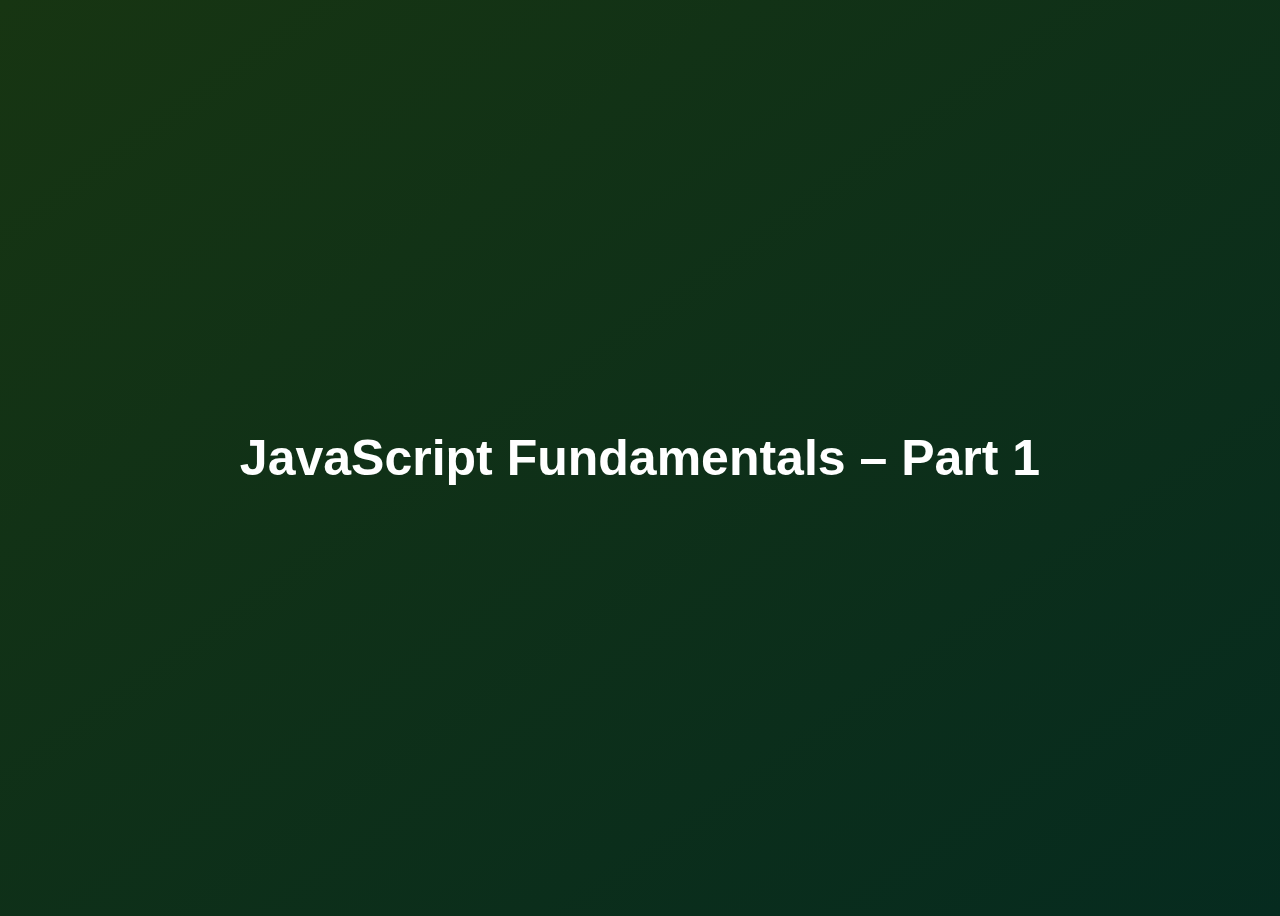
<file: 01 - Fundamentals-Part-1/index.html>
<!DOCTYPE html>
<html lang="en">

<head>
    <meta charset="UTF-8" />
    <meta name="viewport" content="width=device-width, initial-scale=1.0" />
    <meta http-equiv="X-UA-Compatible" content="ie=edge" />
    <title>JavaScript Fundamentals – Part 1</title>
    <style>
        body {
            height: 100vh;
            display: flex;
            align-items: center;
            background: linear-gradient(to top left, #062b1f, #173512);
        }

        h1 {
            font-family: sans-serif;
            font-size: 50px;
            line-height: 1.3;
            width: 100%;
            padding: 30px;
            text-align: center;
            color: white;
        }
    </style>
</head>

<body>
    <h1>JavaScript Fundamentals – Part 1</h1>
    <script src="script.js"></script>
</body>

</html
</file>
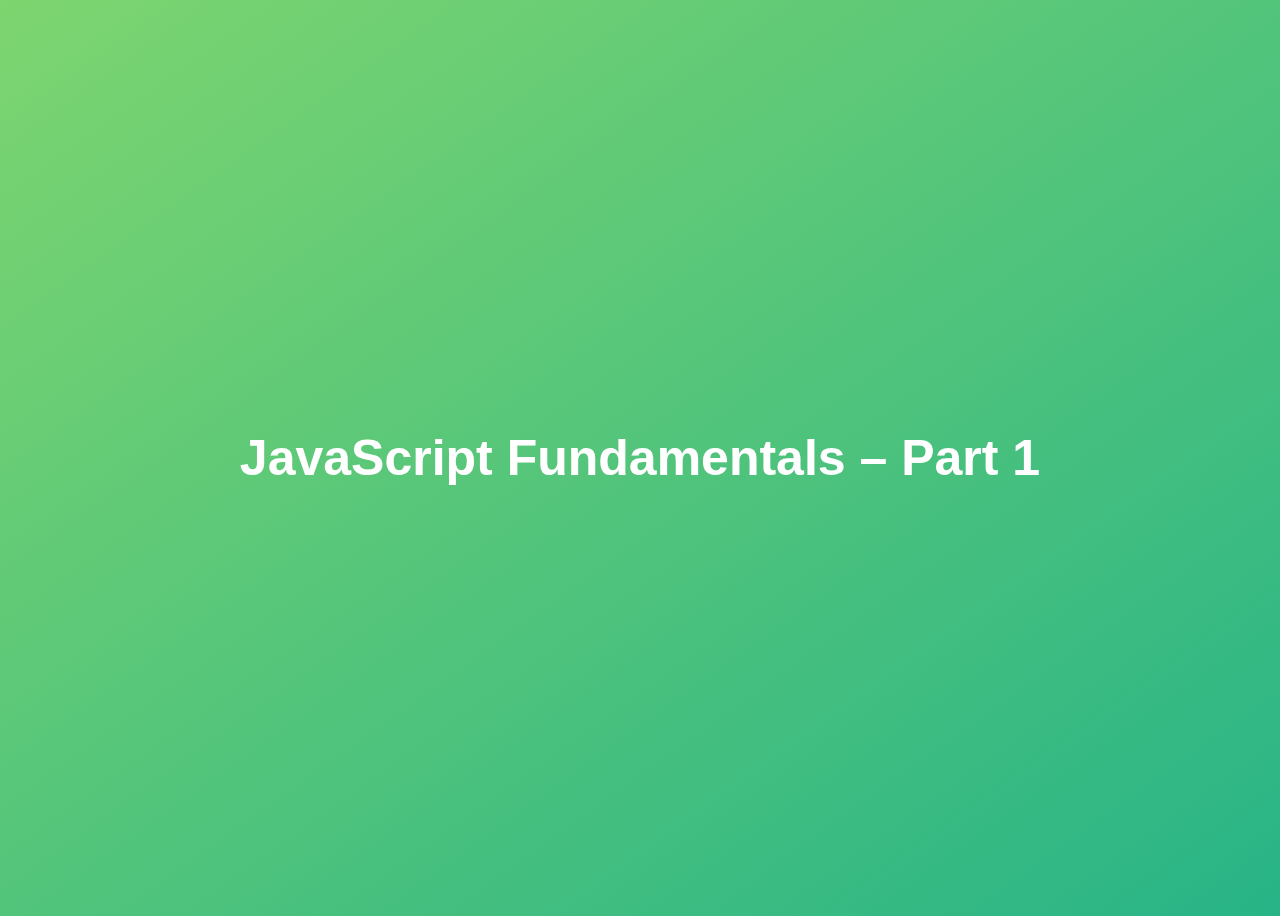
<file: 01-Fundamentals-Part-1/index.html>
<!DOCTYPE html>
<html lang="en">

<head>
    <meta charset="UTF-8" />
    <meta name="viewport" content="width=device-width, initial-scale=1.0" />
    <meta http-equiv="X-UA-Compatible" content="ie=edge" />
    <title>JavaScript Fundamentals – Part 1</title>
    <style>
        body {
            height: 100vh;
            display: flex;
            align-items: center;
            background: linear-gradient(to top left, #28b487, #7dd56f);
        }

        h1 {
            font-family: sans-serif;
            font-size: 50px;
            line-height: 1.3;
            width: 100%;
            padding: 30px;
            text-align: center;
            color: white;
        }
    </style>
</head>

<body>
    <h1>JavaScript Fundamentals – Part 1</h1>
    <script src="script.js"></script>
</body>

</html
</file>
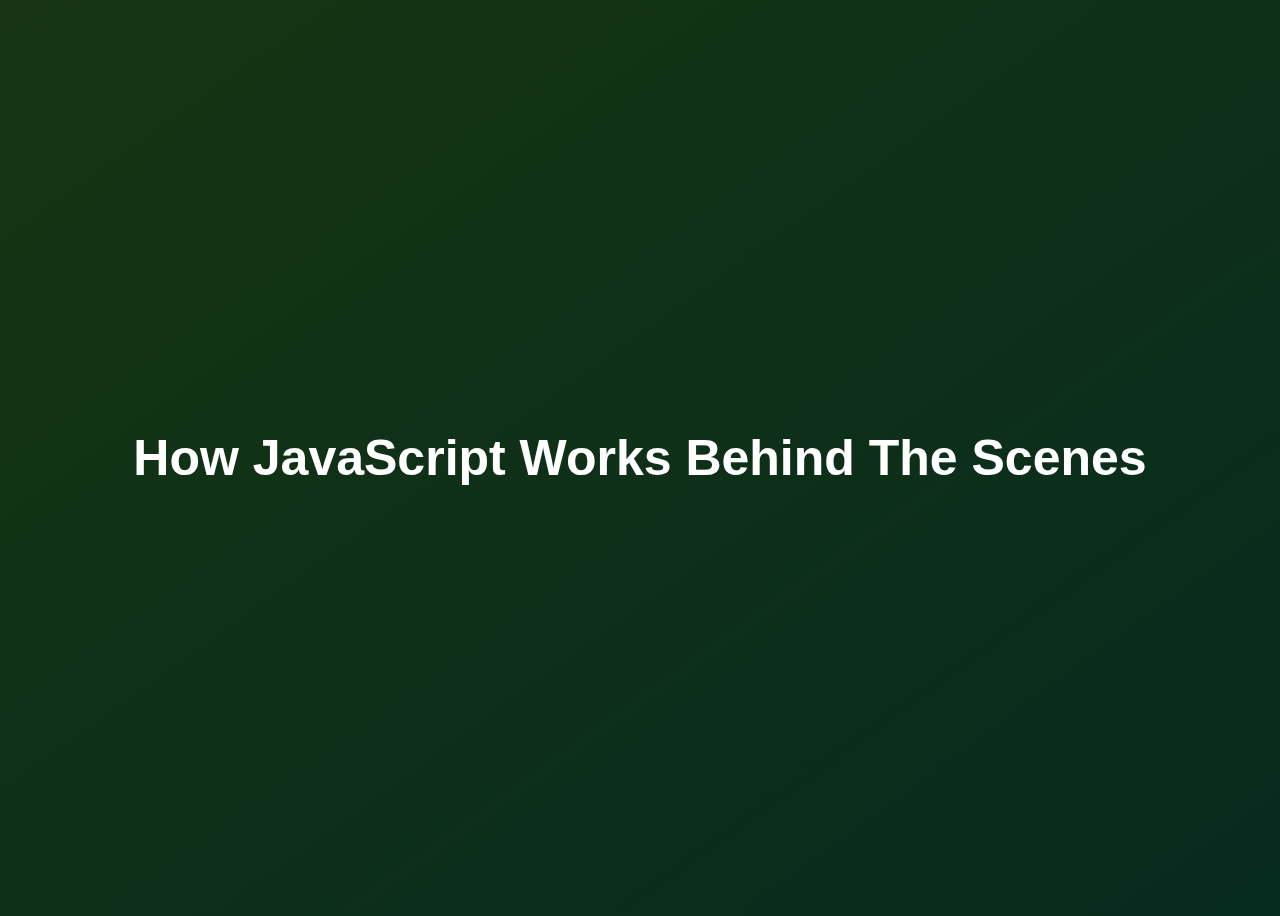
<file: 08 - How JavaScript works Behind The Scenes/index.html>
<!DOCTYPE html>
<html lang="en">

<head>
    <meta charset="UTF-8" />
    <meta name="viewport" content="width=device-width, initial-scale=1.0" />
    <meta http-equiv="X-UA-Compatible" content="ie=edge" />
    <title>How JavaScript Works Behind The Scenes</title>
    <style>
        body {
            height: 100vh;
            display: flex;
            align-items: center;
            background: linear-gradient(to top left, #062b1f, #173512);
        }

        h1 {
            font-family: sans-serif;
            font-size: 50px;
            line-height: 1.3;
            width: 100%;
            padding: 30px;
            text-align: center;
            color: white;
        }
    </style>
</head>

<body>
    <h1>How JavaScript Works Behind The Scenes</h1>
    <script src="script.js"></script>
</body>

</html
</file>
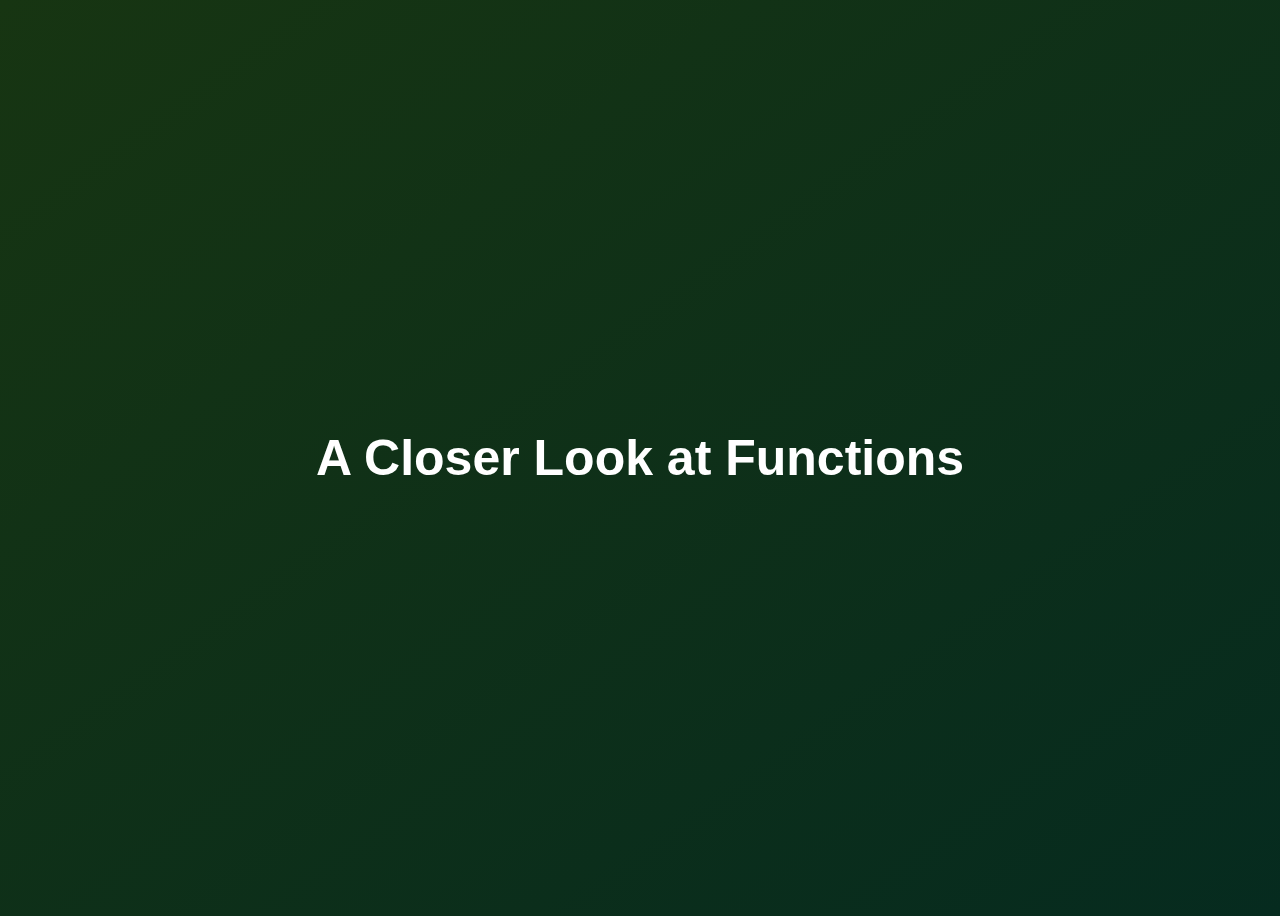
<file: 10 - A Closer Look at Functions/index.html>
<!DOCTYPE html>
<html lang="en">
  <head>
    <meta charset="UTF-8" />
    <meta name="viewport" content="width=device-width, initial-scale=1.0" />
    <meta http-equiv="X-UA-Compatible" content="ie=edge" />
    <title>A Closer Look at Functions</title>
    <style>
      body {
        height: 100vh;
        display: flex;
        align-items: center;
        background: linear-gradient(to top left, #062b1f, #173512);
      }

      h1 {
        font-family: sans-serif;
        font-size: 50px;
        line-height: 1.3;
        width: 100%;
        padding: 30px;
        text-align: center;
        color: white;
      }
    </style>
  </head>

  <body>
    <h1>A Closer Look at Functions</h1>
    <script src="script.js"></script>
  </body>
</html>
</file>
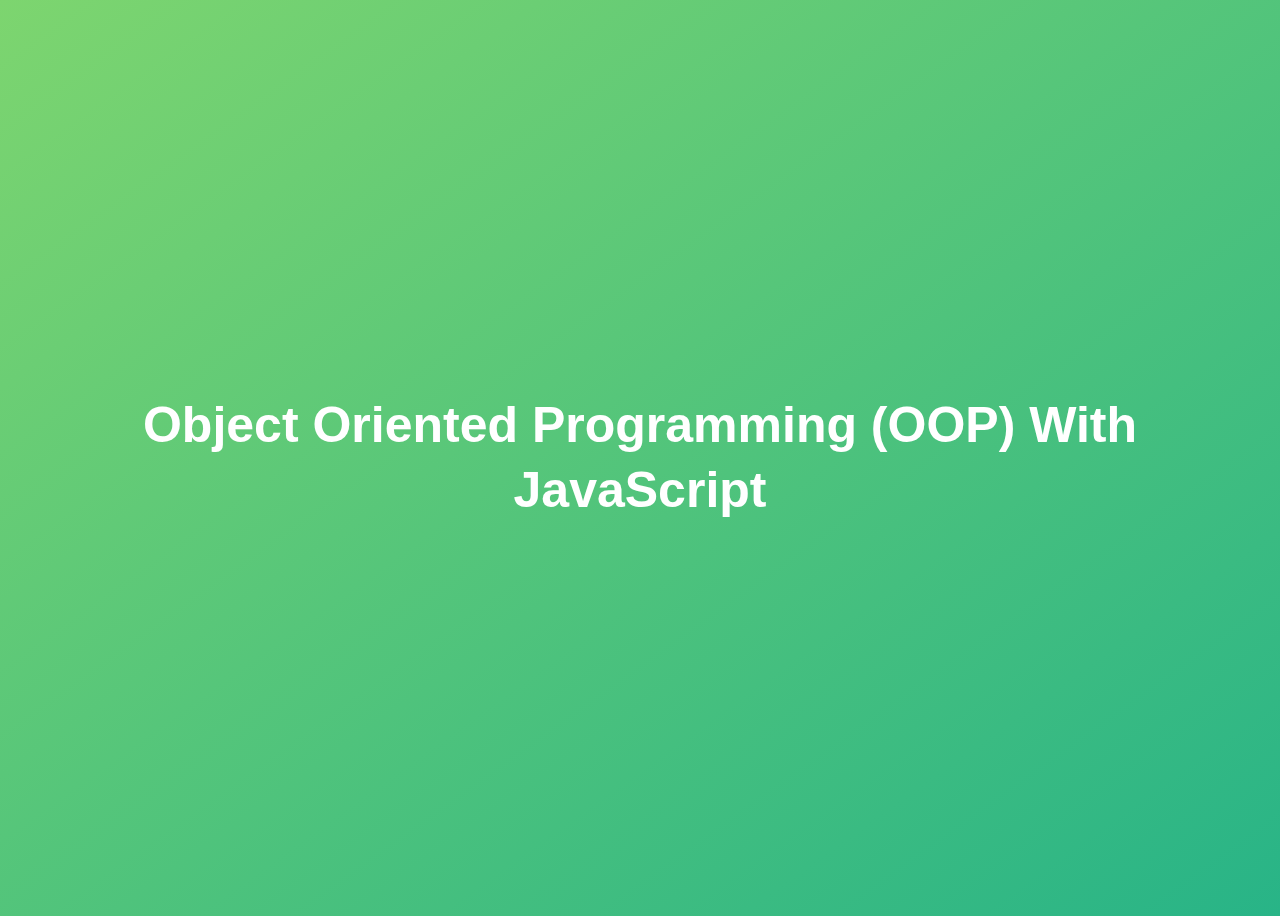
<file: 14 - Object-Oriented Programming (OOP) With JavaScript/index.html>
<!DOCTYPE html>
<html lang="en">
  <head>
    <meta charset="UTF-8" />
    <meta name="viewport" content="width=device-width, initial-scale=1.0" />
    <meta http-equiv="X-UA-Compatible" content="ie=edge" />
    <title>Object Oriented Programming (OOP) With JavaScript</title>
    <style>
      body {
        height: 100vh;
        display: flex;
        align-items: center;
        background: linear-gradient(to top left, #28b487, #7dd56f);
      }
      h1 {
        font-family: sans-serif;
        font-size: 50px;
        line-height: 1.3;
        width: 100%;
        padding: 30px;
        text-align: center;
        color: white;
      }
    </style>
    <script defer src="script.js"></script>
  </head>
  <body>
    <h1>Object Oriented Programming (OOP) With JavaScript</h1>
  </body>
</html>
</file>
